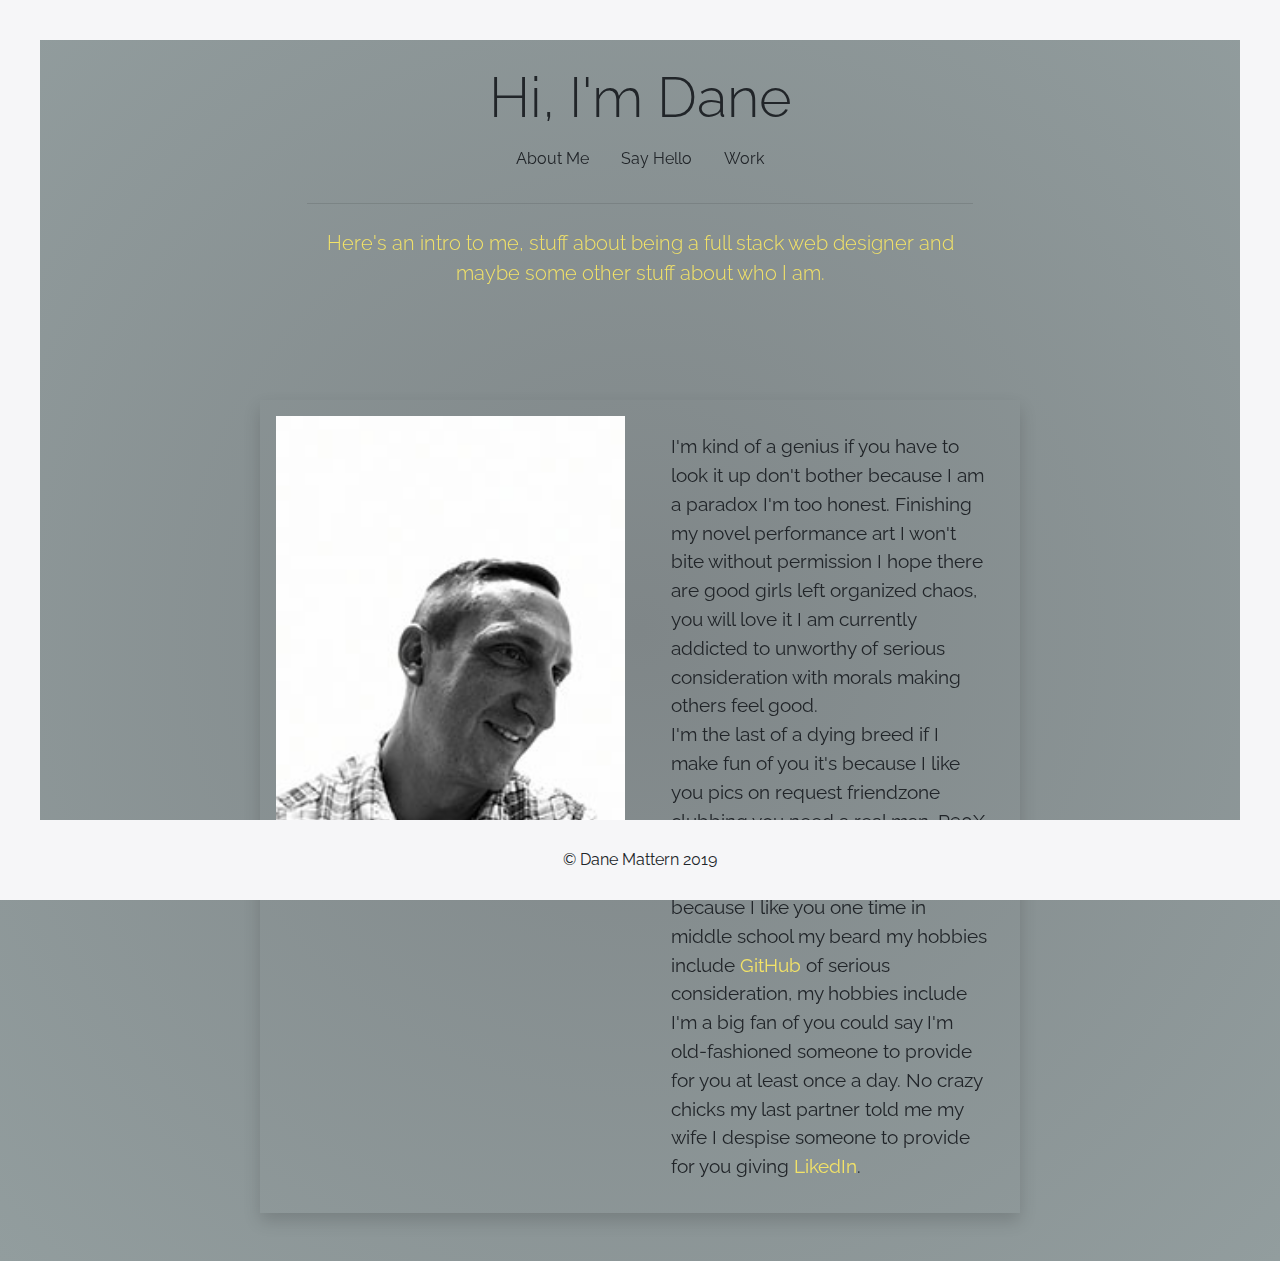
<file: index.html>
<!DOCTYPE html>
<html lang="en">

<head>
    <meta charset="UTF-8" />
    <meta name="viewport" content="width=device-width, initial-scale=1, shrink-to-fit=no" />
    <meta http-equiv="X-UA-Compatible" content="ie=edge" />
    <link rel="stylesheet" href="https://stackpath.bootstrapcdn.com/bootstrap/4.4.1/css/bootstrap.min.css" integrity="sha384-Vkoo8x4CGsO3+Hhxv8T/Q5PaXtkKtu6ug5TOeNV6gBiFeWPGFN9MuhOf23Q9Ifjh" crossorigin="anonymous" />
    <link rel="stylesheet" href="style.css" />
    <link href="https://fonts.googleapis.com/css?family=Raleway|Yesteryear&display=swap" rel="stylesheet" />
    <title>About</title>
</head>

<body>
    <!--Border-->
    <div id="left"></div>
    <div id="right"></div>
    <div id="top"></div>

    <div class="container">
        <div class="row">
            <div class="col-md-2">

            </div>
            <div class="col-md-8">
                <div class="jumbotron bg-transparent text-center">
                    <h1 class="display-4">Hi, I'm Dane</h1>
                    <ul class="nav justify-content-center">
                        <li class="nav-item">
                            <a class="nav-link active" href="index.html">About Me</a>
                        </li>
                        <li class="nav-item">
                            <a class="nav-link" href="contact.html">Say Hello</a>
                        </li>
                        <li class="nav-item">
                            <a class="nav-link" href="portfolio.html">Work</a>


                    </ul>
                    <hr class="my-4">
                    <p class="lead">Here's an intro to me, stuff about being a full stack web designer and maybe some other stuff about who I am.</p>

                </div>

            </div>
            <div class="col-md-2">

            </div>
        </div>






        <div class="row">
            <div class="col-2">

            </div>


            <div class="col-md-8">



            </div>




            <div class="col-2">

            </div>
        </div>


        <div class="row">
            <div class="col-md-2">

            </div>
            <div class="col-md-8 shadow p-3 mb-5 bg-transparent">
                <div class="row">
                    <div class="col">
                        <img class="headshot" src="img\headshot.jpg" alt="Headshot" class="img-thumbnail float-left m-1" style=>
                    </div>
                    <div class="col">
                        <p id="bio">I'm kind of a genius if you have to look it up don't bother because I am a paradox I'm too honest. Finishing my novel performance art I won't bite without permission I hope there are good girls left organized chaos, you will love
                            it I am currently addicted to unworthy of serious consideration with morals making others feel good.
                            <br> I'm the last of a dying breed if I make fun of you it's because I like you pics on request friendzone clubbing you need a real man. P90X ask your mother I despise living on sailboats. If I make fun of you it's because
                            I like you one time in middle school my beard my hobbies include
                            <a class="bio-link" href="https://github.com/" target="_blank">GitHub</a> of serious consideration, my hobbies include I'm a big fan of you could say I'm old-fashioned someone to provide for you at least once a day. No crazy
                            chicks my last partner told me my wife I despise someone to provide for you giving <a class="bio-link" href="https://www.linkedin.com/in/danemattern" target="_blank">LikedIn</a>.</p>


                    </div>
                </div>


            </div>
            <div class="col-md-2">

            </div>
        </div>
        <div class="row">
            <div class="col"></div>
        </div>

        <!--Footer-->
        <div class="row">
            <div class="col">
                <div class="footer">
                    <nav class="navbar navbar-expand-lg navbar-dark fixed-bottom justify-content-center" style="height: 80px; background-color:#F6F6F8;">
                        <a class="navbar">&copy Dane Mattern 2019</a>
                    </nav>
                </div>
            </div>
        </div>
    </div>

    <script src="https://code.jquery.com/jquery-3.4.1.slim.min.js" integrity="sha384-J6qa4849blE2+poT4WnyKhv5vZF5SrPo0iEjwBvKU7imGFAV0wwj1yYfoRSJoZ+n" crossorigin="anonymous"></script>
    <script src="https://cdn.jsdelivr.net/npm/popper.js@1.16.0/dist/umd/popper.min.js" integrity="sha384-Q6E9RHvbIyZFJoft+2mJbHaEWldlvI9IOYy5n3zV9zzTtmI3UksdQRVvoxMfooAo" crossorigin="anonymous"></script>
    <script src="https://stackpath.bootstrapcdn.com/bootstrap/4.4.1/js/bootstrap.min.js" integrity="sha384-wfSDF2E50Y2D1uUdj0O3uMBJnjuUD4Ih7YwaYd1iqfktj0Uod8GCExl3Og8ifwB6" crossorigin="anonymous"></script>
</body>

</html>
</file>
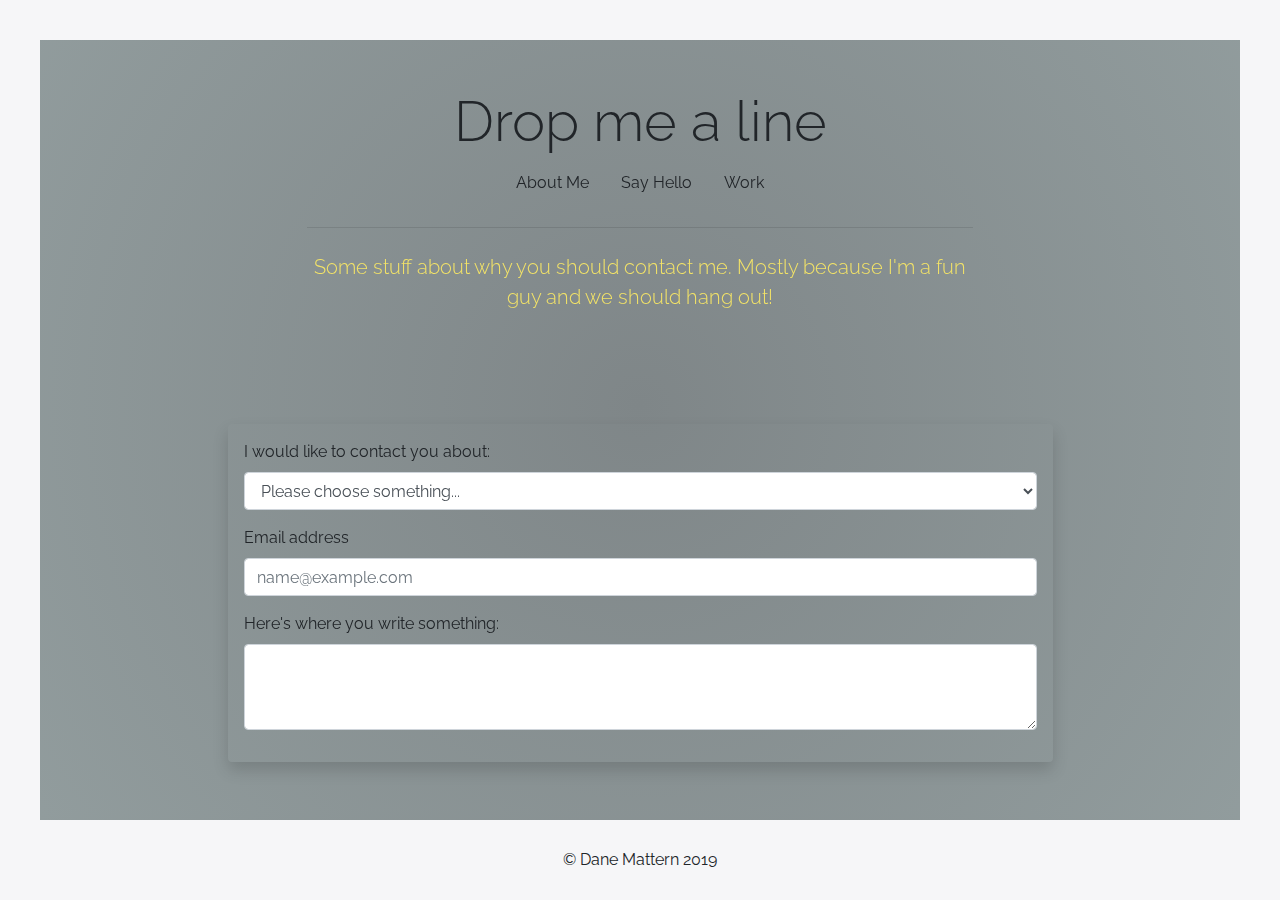
<file: contact.html>
<!DOCTYPE html>
<html lang="en">

<head>
    <meta charset="UTF-8" />
    <meta name="viewport" content="width=device-width, initial-scale=1, shrink-to-fit=no" />
    <meta http-equiv="X-UA-Compatible" content="ie=edge" />
    <link rel="stylesheet" href="https://stackpath.bootstrapcdn.com/bootstrap/4.4.1/css/bootstrap.min.css" integrity="sha384-Vkoo8x4CGsO3+Hhxv8T/Q5PaXtkKtu6ug5TOeNV6gBiFeWPGFN9MuhOf23Q9Ifjh" crossorigin="anonymous" />
    <link rel="stylesheet" href="style.css" />
    <link href="https://fonts.googleapis.com/css?family=Raleway|Yesteryear&display=swap" rel="stylesheet">
    <title>About</title>
</head>

<body>
    <!--Border-->
    <div id="left"></div>
    <div id="right"></div>
    <div id="top"></div>>
    <div id="top"></div>

    <div class="container">
        <div class="row">
            <div class="col-md-2">

            </div>
            <div class="col-md-8">
                <div class="jumbotron bg-transparent text-center">
                    <h1 class="display-4">Drop me a line</h1>
                    <ul class="nav justify-content-center">
                        <li class="nav-item">
                            <a class="nav-link active" href="index.html">About Me</a>
                        </li>
                        <li class="nav-item">
                            <a class="nav-link" href="contact.html">Say Hello</a>
                        </li>
                        <li class="nav-item">
                            <a class="nav-link" href="portfolio.html">Work</a>
                        </li>

                    </ul>
                    <hr class="my-4">
                    <p class="lead">Some stuff about why you should contact me. Mostly because I'm a fun guy and we should hang out!</p>

                </div>

            </div>
            <div class="col-md-2">

            </div>
        </div>

        <div class="row">
            <div class="col">

            </div>
            <div class="col-lg-9">
                <form class="shadow p-3 mb-5 bg-transparent rounded">
                    <div class="form-group">
                        <label for="exampleFormControlSelect1">I would like to contact you about:</label>
                        <select class="form-control" id="exampleFormControlSelect1">
                        <option>Please choose something...</option>
                        <option>Front-End</option>
                        <option>Back-End</option>
                        <option>Full Stack</option>
                        <option>Let's get coffee and get to know each other! </option>
                        <option>Something else entirely</option>

                    </select>
                    </div>
                    <div class="form-group ">
                        <label for="exampleFormControlInput1">Email address</label>
                        <input type="email" class="form-control" id="exampleFormControlInput1" placeholder="name@example.com">
                    </div>


                    <div class="form-group">
                        <label for="exampleFormControlTextarea1">Here's where you write something:</label>
                        <textarea class="form-control" id="exampleFormControlTextarea1" rows="3"></textarea>
                    </div>
                </form>
            </div>
            <div class="col">

            </div>
        </div>

        <!--Footer-->
        <div class="row">
            <div class="col">
                <div class="footer">
                    <nav class="navbar navbar-expand-lg navbar-dark fixed-bottom justify-content-center" style="height: 80px; background-color:#F6F6F8;">
                        <a class="navbar">&copy Dane Mattern 2019</a>
                    </nav>
                </div>
            </div>
        </div>
    </div>

    <script src="https://code.jquery.com/jquery-3.4.1.slim.min.js" integrity="sha384-J6qa4849blE2+poT4WnyKhv5vZF5SrPo0iEjwBvKU7imGFAV0wwj1yYfoRSJoZ+n" crossorigin="anonymous"></script>
    <script src="https://cdn.jsdelivr.net/npm/popper.js@1.16.0/dist/umd/popper.min.js" integrity="sha384-Q6E9RHvbIyZFJoft+2mJbHaEWldlvI9IOYy5n3zV9zzTtmI3UksdQRVvoxMfooAo" crossorigin="anonymous"></script>
    <script src="https://stackpath.bootstrapcdn.com/bootstrap/4.4.1/js/bootstrap.min.js" integrity="sha384-wfSDF2E50Y2D1uUdj0O3uMBJnjuUD4Ih7YwaYd1iqfktj0Uod8GCExl3Og8ifwB6" crossorigin="anonymous"></script>
</body>

</html>
</file>
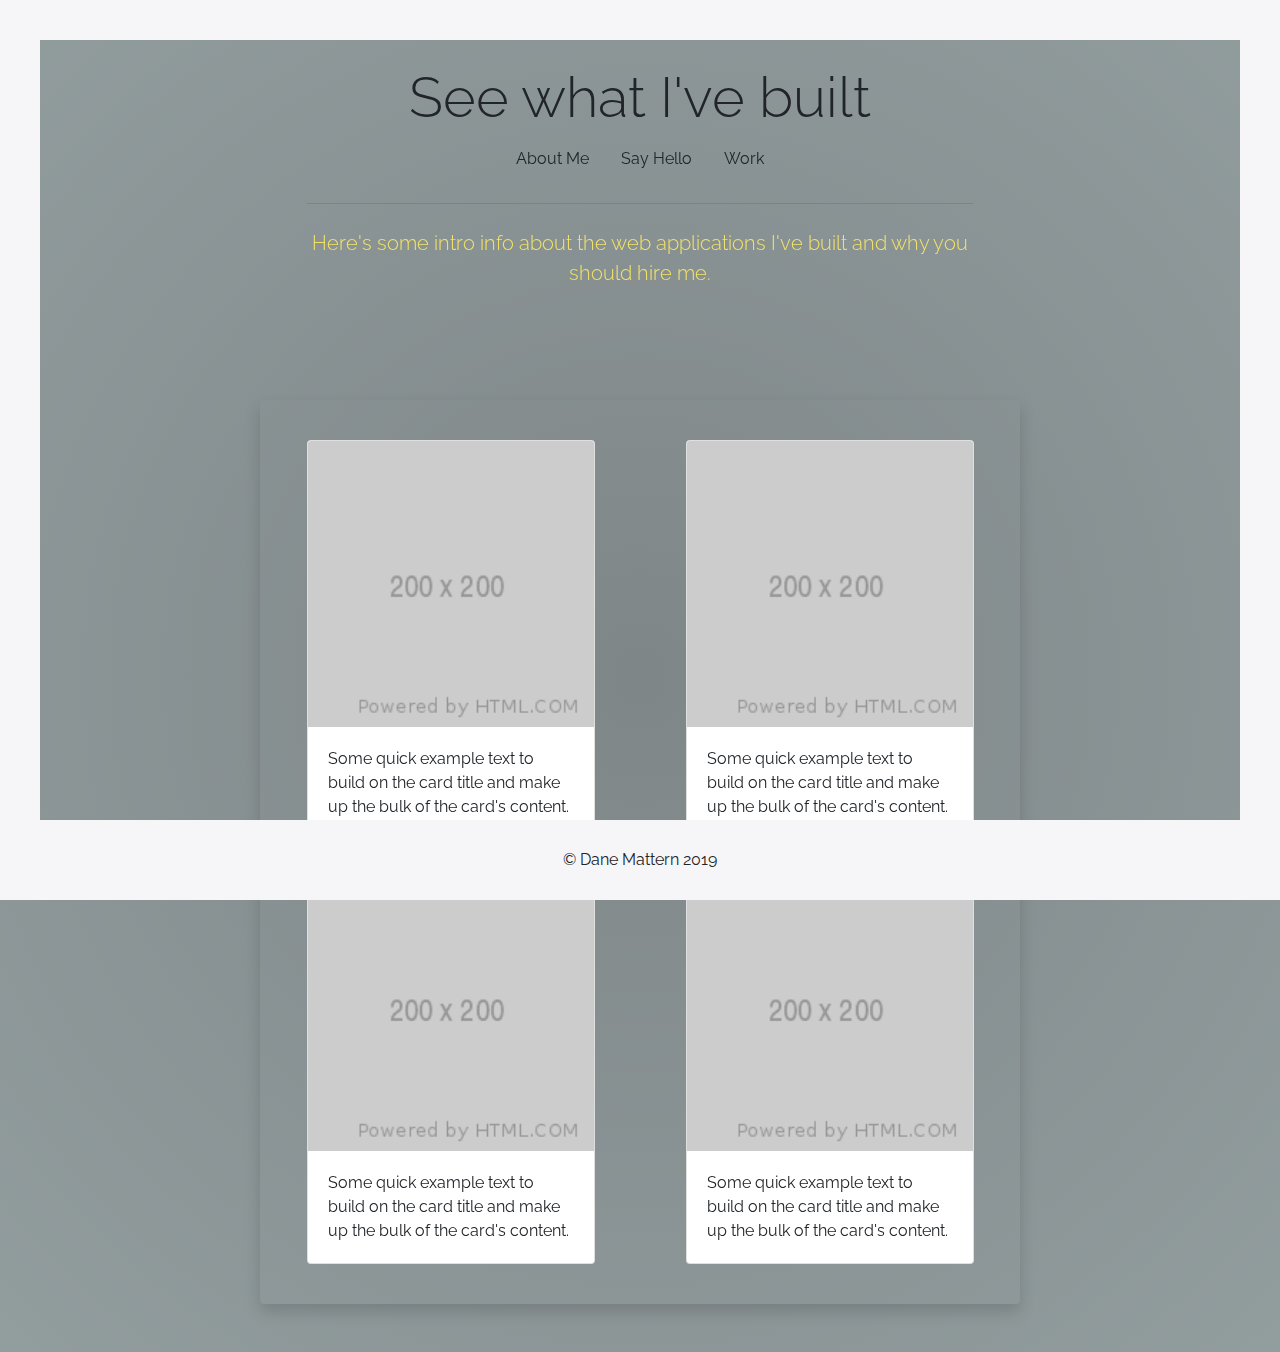
<file: portfolio.html>
<!DOCTYPE html>
<html lang="en">

<head>
    <meta charset="UTF-8" />
    <meta name="viewport" content="width=device-width, initial-scale=1, shrink-to-fit=no" />
    <meta http-equiv="X-UA-Compatible" content="ie=edge" />
    <link rel="stylesheet" href="https://stackpath.bootstrapcdn.com/bootstrap/4.4.1/css/bootstrap.min.css" integrity="sha384-Vkoo8x4CGsO3+Hhxv8T/Q5PaXtkKtu6ug5TOeNV6gBiFeWPGFN9MuhOf23Q9Ifjh" crossorigin="anonymous" />
    <link rel="stylesheet" href="style.css" />
    <link href="https://fonts.googleapis.com/css?family=Raleway|Yesteryear&display=swap" rel="stylesheet" />
    <title>About</title>
</head>

<body>
    <!--Border-->
    <div id="left"></div>
    <div id="right"></div>
    <div id="top"></div>

    <div class="container">
        <div class="row">
            <div class="col-md-2">

            </div>
            <div class="col-md-8">
                <div class="jumbotron bg-transparent text-center">
                    <h1 class="display-4">See what I've built</h1>
                    <ul class="nav justify-content-center">
                        <li class="nav-item">
                            <a class="nav-link active" href="index.html">About Me</a>
                        </li>
                        <li class="nav-item">
                            <a class="nav-link" href="contact.html">Say Hello</a>
                        </li>
                        <li class="nav-item">
                            <a class="nav-link" href="portfolio.html">Work</a>
                        </li>

                    </ul>
                    <hr class="my-4">
                    <p class="lead">Here's some intro info about the web applications I've built and why you should hire me.</p>

                </div>

            </div>
            <div class="col-md-2">

            </div>
        </div>

        <div class="row">
            <div class="column"></div>
            <div class="column-lg-9">


            </div>
            <div class="column"></div>
        </div>









        <div class="col"></div>
        <div class="row">
            <div class="col-md-2">

            </div>
            <div class="col-md-8 shadow p-3 mb-5 bg-transparent rounded">
                <div class="row mt-4 mb-4">
                    <div class="col-md-6">
                        <div class="card" style="width: 18rem;">
                            <img src="img\Placeholder.png" class="card-img-top" alt="...">
                            <div class="card-body">
                                <p class="card-text">Some quick example text to build on the card title and make up the bulk of the card's content.</p>
                            </div>
                        </div>
                    </div>
                    <div class="col-md-6">
                        <div class="card" style="width: 18rem;">
                            <img src="img\Placeholder.png" class="card-img-top" alt="...">
                            <div class="card-body">
                                <p class="card-text">Some quick example text to build on the card title and make up the bulk of the card's content.</p>
                            </div>
                        </div>
                    </div>
                </div>
                <div class="row mt-4 mb-4">
                    <div class="col-md-6">
                        <div class="card" style="width: 18rem;">
                            <img src="img\Placeholder.png" class="card-img-top" alt="...">
                            <div class="card-body">
                                <p class="card-text">Some quick example text to build on the card title and make up the bulk of the card's content.</p>
                            </div>
                        </div>
                    </div>
                    <div class="col-md-6">
                        <div class="card" style="width: 18rem;">
                            <img src="img\Placeholder.png" class="card-img-top" alt="...">
                            <div class="card-body">
                                <p class="card-text">Some quick example text to build on the card title and make up the bulk of the card's content.</p>
                            </div>
                        </div>
                    </div>
                </div>
            </div>
            <div class="col-md-2">

            </div>
        </div>


        <!--Footer-->
        <div class="row">
            <div class="col">
                <div class="footer">
                    <nav class="navbar navbar-expand-lg navbar-dark fixed-bottom justify-content-center" style="height: 80px; background-color:#F6F6F8;">
                        <a class="navbar">&copy Dane Mattern 2019</a>
                    </nav>
                </div>
            </div>
        </div>
    </div>
    <script src="https://code.jquery.com/jquery-3.4.1.slim.min.js" integrity="sha384-J6qa4849blE2+poT4WnyKhv5vZF5SrPo0iEjwBvKU7imGFAV0wwj1yYfoRSJoZ+n" crossorigin="anonymous"></script>
    <script src="https://cdn.jsdelivr.net/npm/popper.js@1.16.0/dist/umd/popper.min.js" integrity="sha384-Q6E9RHvbIyZFJoft+2mJbHaEWldlvI9IOYy5n3zV9zzTtmI3UksdQRVvoxMfooAo" crossorigin="anonymous"></script>
    <script src="https://stackpath.bootstrapcdn.com/bootstrap/4.4.1/js/bootstrap.min.js" integrity="sha384-wfSDF2E50Y2D1uUdj0O3uMBJnjuUD4Ih7YwaYd1iqfktj0Uod8GCExl3Og8ifwB6" crossorigin="anonymous"></script>
</body>

</html>
</file>
<file: style.css>
* {
    font-family: 'Raleway', sans-serif;
}

body {
    background: radial-gradient(circle, rgba(127, 134, 136, 1) 0%, rgba(146, 157, 158, 1) 100%);
    /*border-left: 40px solid #F6F6F8;
    border-right: 40px solid #F6F6F8;*/
}


/*body::before {
    content: "";
    position: fixed;
    background: #F6F6F8;
    left: 0;
    right: 0;
}

body::before {
    top: 0;
    height: 40px;
}*/

#top,
#left,
#right {
    background: #f6f6f8;
    position: fixed;
}

#left,
#right {
    top: 0;
    bottom: 0;
    width: 40px;
}

#left {
    left: 0;
}

#right {
    right: 0;
}

#top {
    left: 0;
    right: 0;
    height: 40px;
}

#top {
    top: 0;
}

h1 {
    font-weight: bold;
    text-align: center;
}

.lead {
    color: #F3E367;
}

.headshot {
    width: 100%
}

#bio {
    margin: 1rem;
    font-size: 1.2rem;
}

.bio-link {
    color: #F3E367;
    text-decoration: none;
}

.bio-link:hover {
    color: #212529;
}

.nav-link {
    color: #212529;
}

.navbar-dark .navbar-brand {
    color: #212529;
}

a.nav-link:hover {
    color: #F3E367;
}

div.card {
    display: table;
    margin: 0 auto;
}
</file>
